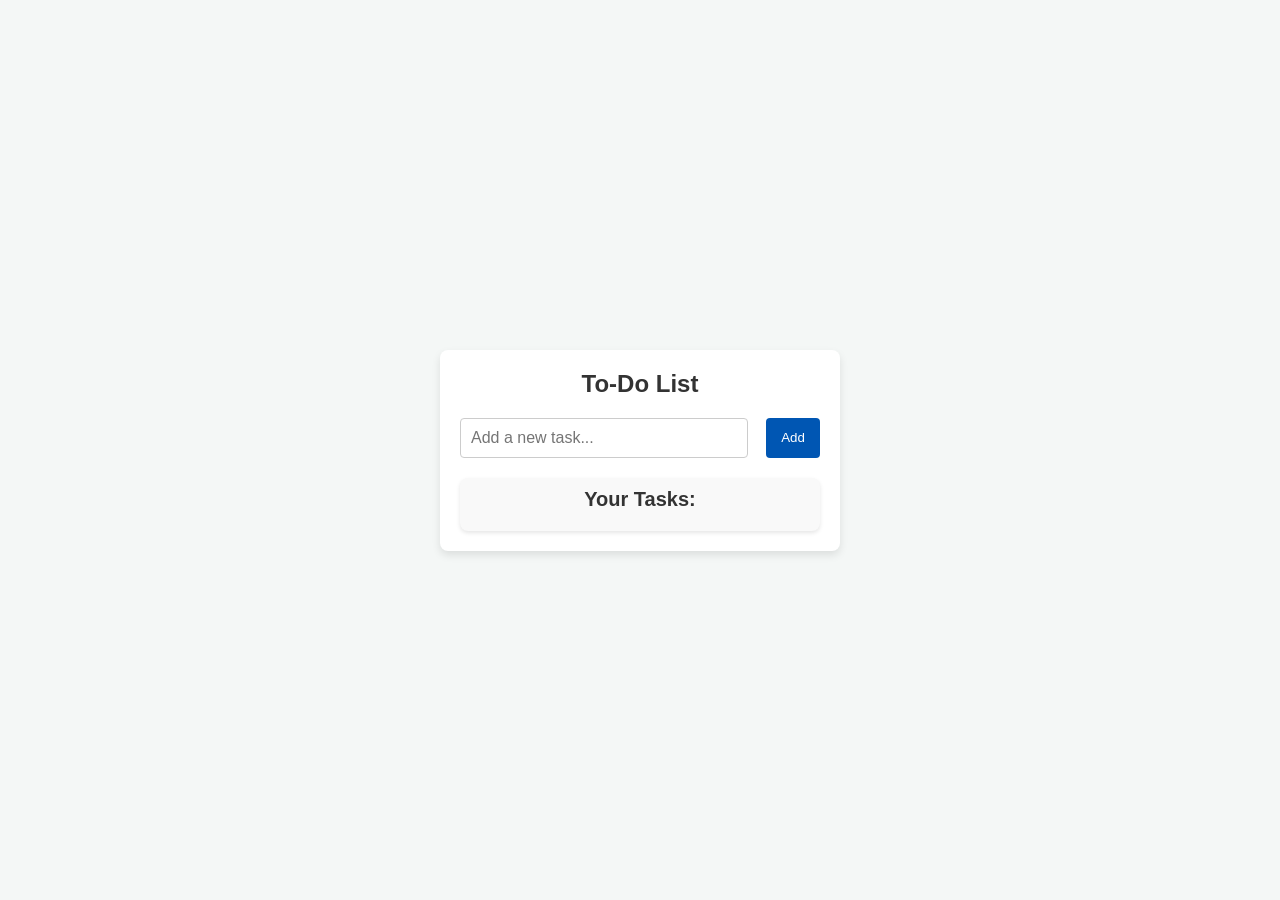
<file: index.html>
<!DOCTYPE html>
<html lang="en">
<head>
  <meta charset="UTF-8">
  <meta name="viewport" content="width=device-width, initial-scale=1.0">
  <title>To-Do List</title>
  <link rel="stylesheet" href="style.css">
</head>
<body>
  <div class="container">
    <h1 class="title">To-Do List</h1>
    <div class="todo-form">
      <input type="text" id="todoInput" placeholder="Add a new task..." />
      <button id="addButton">Add</button>
    </div>

    <!-- Box to display all tasks -->
    <div class="task-box">
      <h2>Your Tasks:</h2>
      <ul id="todoList" class="todo-list"></ul>
    </div>
  </div>

  <!-- Error message -->
  <div id="toast" class="toast">Please enter a valid task!</div>

  <script src="script.js"></script>
</body>
</html>
</file>
<file: style.css>
/* Global Styles */
* {
    margin: 0;
    padding: 0;
    box-sizing: border-box;
  }
  
  body {
    font-family: 'Arial', sans-serif;
    background-color: #f4f7f6;
    display: flex;
    justify-content: center;
    align-items: center;
    min-height: 100vh;
  }
  
  .container {
    background-color: white;
    width: 400px;
    padding: 20px;
    border-radius: 8px;
    box-shadow: 0 4px 8px rgba(0, 0, 0, 0.1);
    text-align: center;
  }
  
  .title {
    color: #333;
    font-size: 24px;
    margin-bottom: 20px;
  }
  
  /* To-Do Input Form */
  .todo-form {
    display: flex;
    justify-content: space-between;
    margin-bottom: 20px;
  }
  
  .todo-form input {
    width: 80%;
    padding: 10px;
    border: 1px solid #ccc;
    border-radius: 4px;
    font-size: 16px;
    outline: none;
  }
  
  .todo-form input:focus {
    border-color: #0056b3;
  }
  
  .todo-form button {
    width: 15%;
    background-color: #0056b3;
    color: white;
    padding: 10px;
    border: none;
    border-radius: 4px;
    cursor: pointer;
    transition: background-color 0.3s;
  }
  
  .todo-form button:hover {
    background-color: #003f7d;
  }
  
  /* Task Box */
  .task-box {
    margin-top: 20px;
    padding: 10px;
    background-color: #f9f9f9;
    border-radius: 8px;
    box-shadow: 0 2px 4px rgba(0, 0, 0, 0.1);
    overflow-y: auto;  /* Enable scroll if tasks exceed box size */
    max-height: 300px; /* Set a max height for the task box */
  }
  
  .task-box h2 {
    font-size: 20px;
    color: #333;
    margin-bottom: 10px;
  }
  
  /* To-Do List */
  .todo-list {
    list-style-type: none;
    padding: 0;
    margin-top: 10px;
  }
  
  .todo-list li {
    background-color: #f9f9f9;
    padding: 12px;
    margin-bottom: 10px;
    border-radius: 8px;
    display: flex;
    justify-content: space-between;
    align-items: center;
    box-shadow: 0 2px 4px rgba(0, 0, 0, 0.1);
  }
  
  .todo-list li.done {
    text-decoration: line-through;
    background-color: #e0e0e0;
  }
  
  .todo-list li button {
    background-color: #ff4d4d;
    color: white;
    border: none;
    padding: 5px 10px;
    border-radius: 4px;
    cursor: pointer;
    transition: background-color 0.3s;
  }
  
  .todo-list li button:hover {
    background-color: #ff1a1a;
  }
  

  /* Toast */
  .toast {
    visibility: hidden;
    min-width: 250px;
    margin-left: -125px;
    background-color: #333;
    color: white;
    text-align: center;
    border-radius: 2px;
    padding: 16px;
    position: fixed;
    z-index: 1;
    left: 50%;
    bottom: 30px;
    font-size: 17px;
  }
  
  .toast.show {
    visibility: visible;
    animation: fadein 0.5s, fadeout 0.5s 2.5s;
  }
  
  @keyframes fadein {
    from {bottom: 0; opacity: 0;}
    to {bottom: 30px; opacity: 1;}
  }
  
  @keyframes fadeout {
    from {opacity: 1;}
    to {opacity: 0;}
  }
  

  /* Button Styling */
.btn-styling {
    margin-bottom: 20px;
    background-color: #4CAF50; /* Green background */
    color: white; /* White text */
    border: none; /* Remove border */
    border-radius: 8px; /* Rounded corners */
    padding: 10px 20px; /* Padding for nice size */
    font-size: 16px; /* Font size for readability */
    cursor: pointer; /* Pointer cursor on hover */
    transition: background-color 0.3s ease, transform 0.2s ease; /* Smooth transition */
}

/* Hover effect */
.btn-styling:hover {
    background-color: #45a049; /* Slightly darker green */
    transform: scale(1.05); /* Slightly increase size */
}

/* Focus effect */
.btn-styling:focus {
    outline: none; /* Remove outline */
    box-shadow: 0 0 5px rgba(72, 209, 204, 0.8); /* Add a subtle glowing effect */
}

/* Active effect when the button is pressed */
.btn-styling:active {
    background-color: #388e3c; /* Even darker green */
    transform: scale(0.98); /* Slightly shrink the button */
}
</file>
